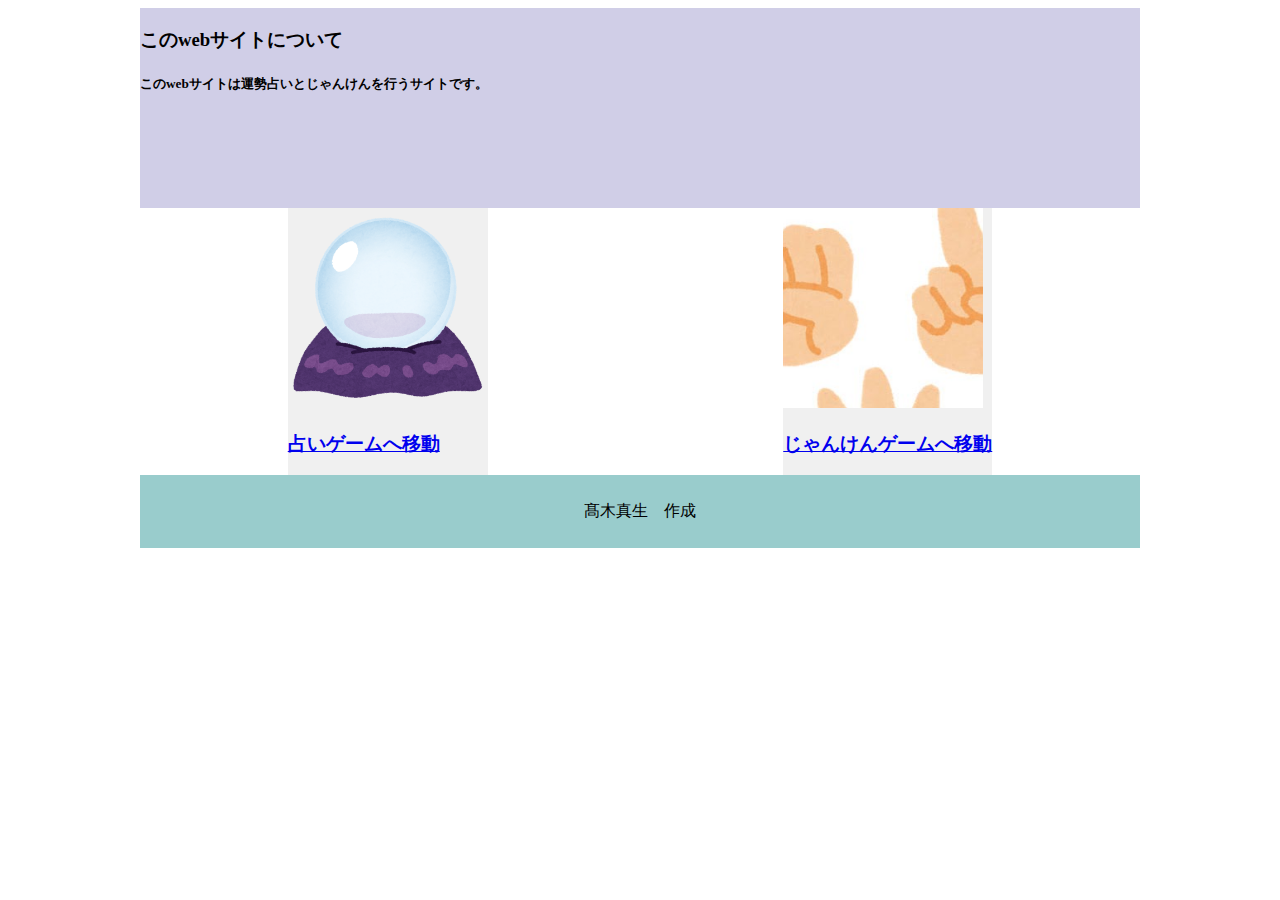
<file: index.html>
<!DOCTYPE html>
<html lang="ja">
<head>
    <meta charset="UTF-8">
    <link href="index.css" rel="stylesheet" type="text/css">
    <title>運勢占い＆じゃんけん</title>
</head>
<body>
    <div id="container">
        <header>
            <h3>このwebサイトについて</h3>
            <h5>このwebサイトは運勢占いとじゃんけんを行うサイトです。</h5>
        </header>
        <main>
            <article>
                <a href="fortune.html">
                    <img src="占い.png" alt="占い">
                    <h3>占いゲームへ移動</h3>
                </a>
            </article>
            <article>
                <a href="janken.html">
                    <img src="じゃんけん.png" alt="じゃんけん">
                    <h3>じゃんけんゲームへ移動</h3>
                </a>
            </article>
        </main>
        <footer>
            <p>髙木真生　作成</p>
        </footer>
    </div>
</body>
</html>
</file>
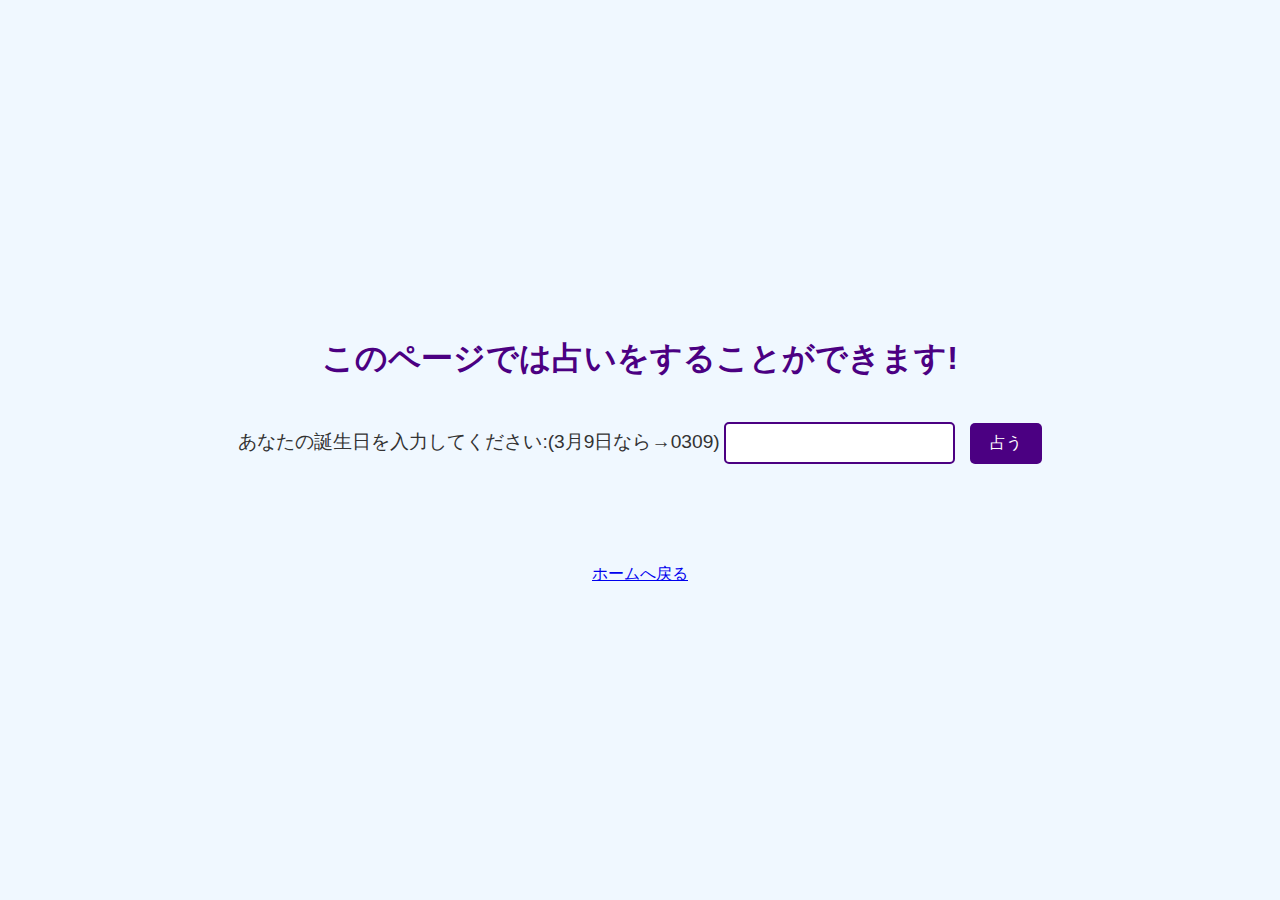
<file: fortune.html>
<!DOCTYPE html>
<html lang="ja">
<head>
    <meta charset="UTF-8">
    <meta name="viewport" content="width=device-width, initial-scale=1.0">
    <title>占い</title>
    <link href="futuen.css" rel="stylesheet" type="text/css">
</head>
<body>
    <h1>このページでは占いをすることができます! </h1>
    <div>
        <label for="birthday">あなたの誕生日を入力してください:(3月9日なら→0309)</label>
        <input type="text" id="birthday" name="birthday">
        <button onclick="showFortune()">占う</button>
    </div>
    <div id="result"></div>
    <div id="detail"></div>
    <script src="fortune.js"></script>


    <a href="index.html">ホームへ戻る</a>
</body>
</html>
</file>
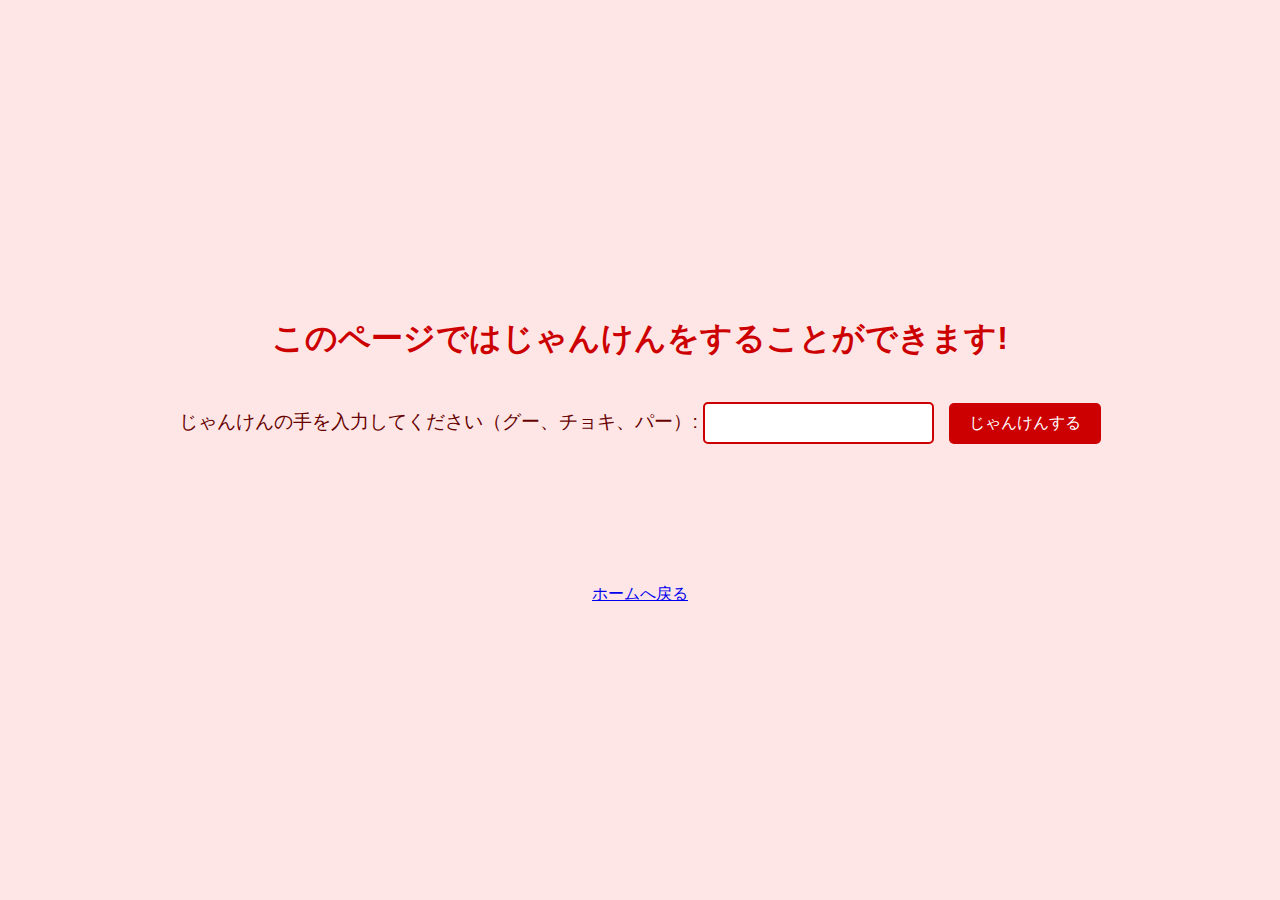
<file: janken.html>
<!DOCTYPE html>
<html lang="ja">
<head>
    <meta charset="UTF-8">
    <meta name="viewport" content="width=device-width, initial-scale=1.0">
    <title>占い</title>
    <link href="Janken.css" rel="stylesheet" type="text/css">
</head>
<body>
    <h1>このページではじゃんけんをすることができます! </h1>
    <div>
        <label for="janken">じゃんけんの手を入力してください（グー、チョキ、パー）: </label>
        <input type="text" id="janken" name="janken">
        <button onclick="determineJanken()">じゃんけんする</button>
    </div>
    <div id="computerHand"></div>
    <div id="yourHand"></div>
    <div id="result"></div>
    
    <script src="janken.js"></script>


    <a href="index.html">ホームへ戻る</a>
</body>
</html>
</file>
<file: index.css>
body {
    display: flex;
    justify-content: center;
}

#container {
    width: 1000px;
    display: flex;
    flex-direction: column;
    background-color: #ffffff;
}

header {
    width: 100%;
    height: 200px;
    margin: auto;
    background: #d0cee7;
    padding: 0px;
}

nav {
    width: 100%; /* 指定なしでも可 */
    height: 32px; /* 指定なしでも可 */
    background-color: #cccc66;
}

main {
    display: flex;
    justify-content: space-around;
}

article {
    display: flex;
    flex-direction: column;
    align-items: center;
    background-color: #f0f0f0;
}

article img {
    width: 200px; /* 正方形の幅 */
    height: 200px; /* 正方形の高さ */
    object-fit: cover; /* 画像を正方形に収める */
}

footer {
    width: 100%;
    text-align: center;
    background: #99cccc;
    padding: 10px 0;
}
</file>
<file: futuen.css>
body {
    font-family: Arial, sans-serif;
    background-color: #f0f8ff;
    color: #333;
    display: flex;
    flex-direction: column;
    align-items: center;
    justify-content: center;
    height: 100vh;
    margin: 0;
}
h1 {
    color: #4b0082;
}
div {
    margin: 20px 0;
}
label {
    font-size: 1.2em;
}
input[type="text"] {
    padding: 10px;
    font-size: 1em;
    border: 2px solid #4b0082;
    border-radius: 5px;
    margin-right: 10px;
}
button {
    padding: 10px 20px;
    font-size: 1em;
    color: #fff;
    background-color: #4b0082;
    border: none;
    border-radius: 5px;
    cursor: pointer;
}
button:hover {
    background-color: #d9cee1;
}
#result {
    font-size: 1.2em;
    color: #4b0082;
    margin-top: 20px;
}
</file>
<file: Janken.css>
body {
    font-family: Arial, sans-serif;
    background-color: #ffe6e6; /* 薄い赤色の背景 */
    color: #660000; /* 濃い赤色の文字 */
    display: flex;
    flex-direction: column;
    align-items: center;
    justify-content: center;
    height: 100vh;
    margin: 0;
}
h1 {
    color: #cc0000; /* 明るい赤色の見出し */
}
div {
    margin: 20px 0;
}
label {
    font-size: 1.2em;
}
input[type="text"] {
    padding: 10px;
    font-size: 1em;
    border: 2px solid #cc0000; /* 明るい赤色のボーダー */
    border-radius: 5px;
    margin-right: 10px;
}
button {
    padding: 10px 20px;
    font-size: 1em;
    color: #fff;
    background-color: #cc0000; /* 明るい赤色の背景 */
    border: none;
    border-radius: 5px;
    cursor: pointer;
}
button:hover {
    background-color: #ff6666; /* ホバー時の薄い赤色 */
}
#computerHand, #yourHand, #result {
    font-size: 1.2em;
    color: #cc0000; /* 明るい赤色のテキスト */
    margin-top: 20px;
}
</file>
